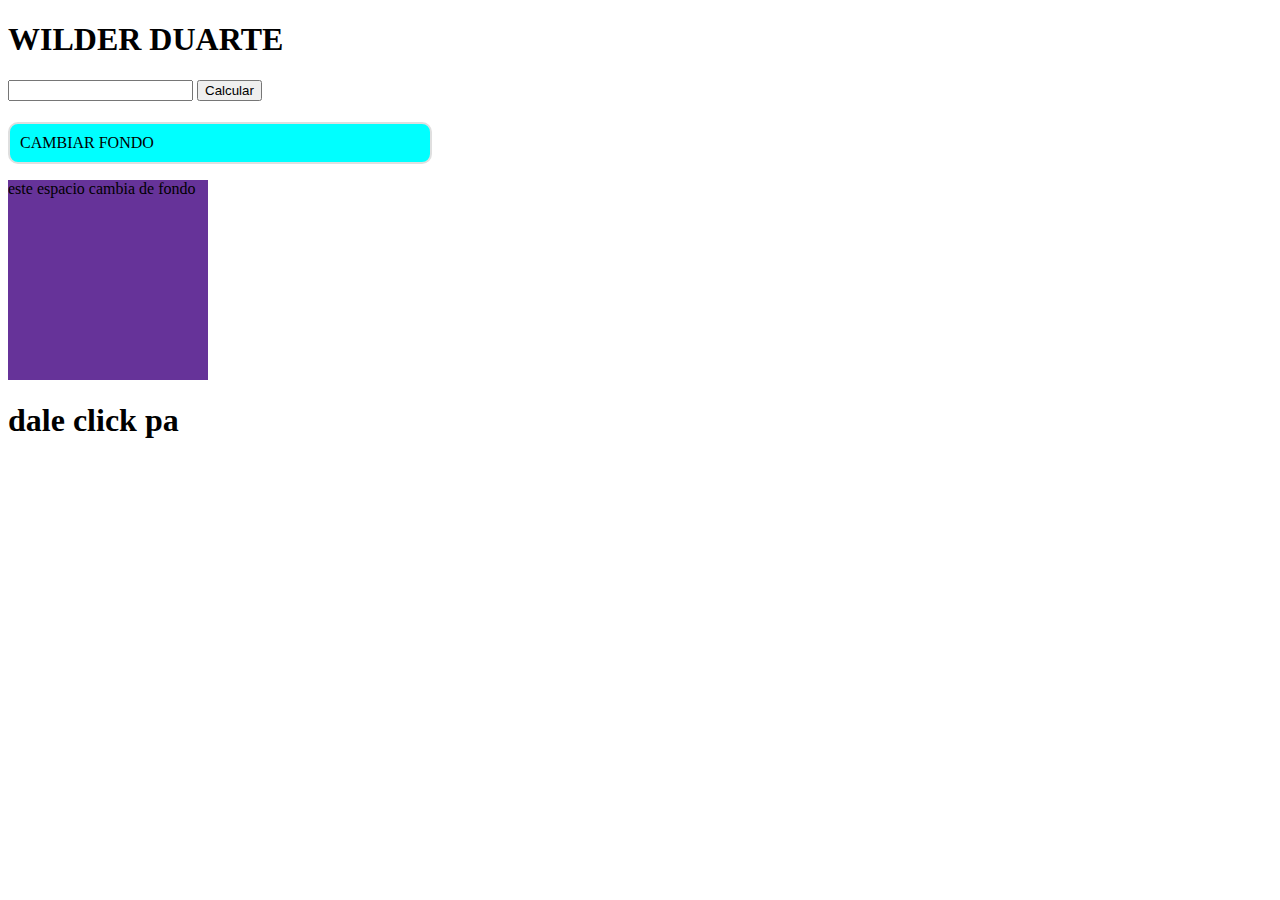
<file: html/clasejs.html>
<!DOCTYPE html>
<html lang="en">
<head>
    <meta charset="UTF-8">
    <meta http-equiv="X-UA-Compatible" content="IE=edge">
    <meta name="viewport" content="width=device-width, initial-scale=1.0">
    <title>Document</title>
</head>
<body id="contenedor">
    <h1>WILDER DUARTE   </h1>
    <input type="text" id="variable">
    <button onclick="name_function()" id="name_event">Calcular</button>
    <h1 id="titulo"></h1>
    <p id="cambiar_fondo">cambiar fondo</p>
    <div id="espacio">
        <p id="presioneclick">este espacio cambia de fondo</p>

    </div>
    <h1 id="daleclick"> dale click pa</h1>
    <style>
        #espacio{
            width: 200px;
            height: 200px;
            background: rebeccapurple;
        }
        #cambiar_fondo{
            background-color: aqua;
            text-transform: uppercase;
            padding: 10px;
            border-radius: 10px;
            border: 2px solid #dfdfdf;
            width: 400px;
        }
        #cambiar_fondo:hover{
            box-shadow: 0 0 10px gray;

        }
        
    </style>
    <script>
        
        console.log("ingresa");
        //variables //
        const nameuno = "ESTO es cualquier cosa";
        var name_dos = "esto es cualquier cosa";
        let nameTres = "esto es cualquier cosa";
        console.log(nameuno + "\n" + name_dos + "\n" + nameTres);

        //tipos de datos

        let num_a = 10;
        let num_b = 5.5;
        let num_c = "20";
        let boolean = false;
        let stringvar = "mi nombre es ";
        let arraynum = [1,2,3,4,5,"6","7","8"];
        let dias_Semana = ["Lunes","Martes","Miercoles","Jueves","Viernes"];
        let users = [
            {name: "JAvier", last_name:"QUintero", age:19},
            {name: "Juan", last_name:"pro", age:19},
            {name: "JAvier", last_name:"QUintero", age:19}
        ]
        //operadores aritmeticos + - * / % 
        let suma = num_a + num_b;
        let resta = num_a - num_b;
        let multi = num_a * num_b;
        let divi = num_a / num_b;
        let module = num_a % num_b;
        let expo = num_a ^ num_b;
        console.log(suma);
        suma = Math.round(suma);
        console.log("Suma = "+suma+ "\n Resta = "+resta);
        //operadores comparacion < / > / <> / <= / >= / = / == / ===
        // operadores logicos && / or || / ! negacion, diferente, contrario
        console.log(boolean + " -- "+ !boolean);
        //estructuras condicionales if / else / else if / switch / break /
        //estructuras repetitivas for / while / do while
        let long_nameuno = nameuno.length;
        console.log(long_nameuno);

        if(long_nameuno >= 22){
            let name_minus = nameuno.toLowerCase();
            console.log(name_minus);
            console.log(dias_Semana[0]);
            console.log(users[0].name)


        }
        else{
            console.log("no tiene la longitud");

        }
        for(let i =0; i< dias_Semana.length;i++){
            console.log(dias_Semana[i]);
        }
        let i = 0;
        while(i < dias_Semana.length){
            console.log(dias_Semana[i]);
            i++;

        }
        while(i < users.length){
            console.log(users[i].name)

            i++;
        }
        //funciones 
        function name_function(){
            let variable = document.getElementById('variable').value;
            variable = variable.toUpperCase();

            document.getElementById("titulo").innerText = variable;
            document.getElementById("titulo").style.color = "green";
        }
        document.getElementById("name_event").addEventListener("dbclick", function(){
            let variable = document.getElementById('variable').value;
            document.getElementById("titulo").style.background = "gray";

        });
        document.getElementById("cambiar_fondo").addEventListener( "mouseover", function(){
            document.getElementById('contenedor').style.background= "red";

        })
        document.getElementById("cambiar_fondo").addEventListener("mouseout",function(){
            document.getElementById("contenedor").style.background = "none";

        })
        document.getElementById("presioneclick").addEventListener("mouseenter", function(){
            document.getElementById("espacio").style.background = "green";
        } )
        document.getElementById("daleclick").addEventListener("click",function(){
            alert("hola mundo jajaja");
        })
    </script>
</body>
</html>
</file>
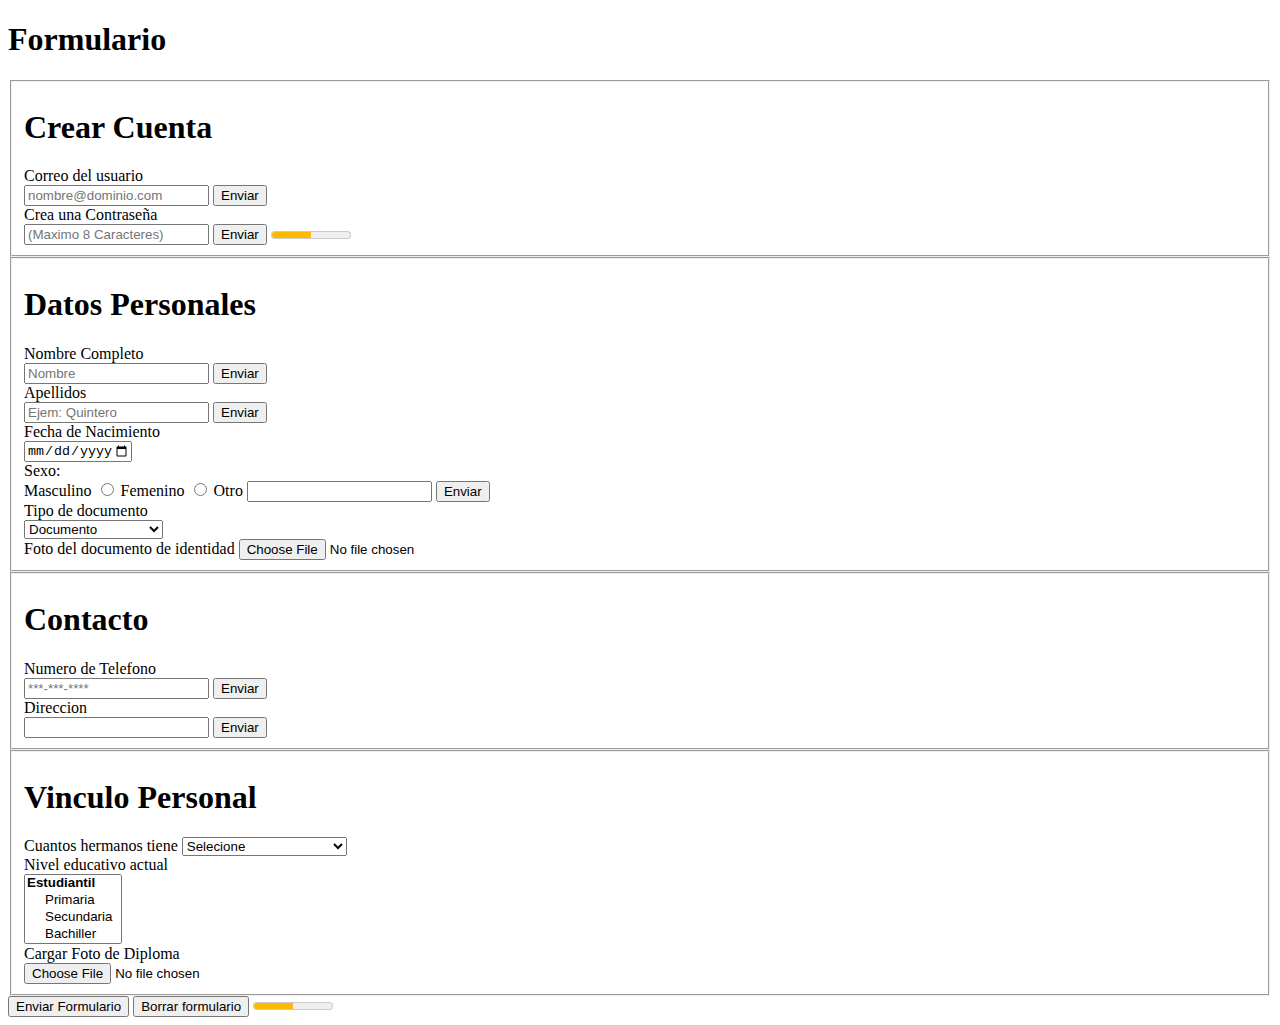
<file: html/form.html>
<!DOCTYPE html>
<html lang="en">
<head>
    <meta charset="UTF-8">
    <meta http-equiv="X-UA-Compatible" content="IE=edge">
    <meta name="viewport" content="width=device-width, initial-scale=1.0">
    <title>Formulario</title>
    <link rel="stylesheet" href="../css/style.css">
</head>
<body>
    <h1>Formulario</h1>
    <form name="formulario" method="post" action="/html/form.html">
        <fieldset>
            <h1>Crear Cuenta</h1>
            <label for="">Correo del usuario</label>
            <br>
            <input type="email" name="email " placeholder="nombre@dominio.com" required> 
            <input type="submit" value="Enviar" required />
            <br> 
            <label for="">Crea una Contraseña</label>
            <br>
            
            <input type="password" name="" id="contraseña" minlength="6" maxlength="12" placeholder="(Maximo 8 Caracteres)" required>
            <input type="submit" value="Enviar" />
            <meter min="0" max="100"
         low="25" high="75"
         optimum="100" value="50">

            
        </fieldset>

        <fieldset>
            <h1>Datos Personales</h1>

            <label for=""> Nombre Completo</label>
            <br>
            <input type="text" placeholder="Nombre" required class="inputcolors" minlength="5" maxlength="40"" >
            <button>Enviar</button>
            <br>
            <label for="">Apellidos</label>
            <br>
            <input type="" placeholder="Ejem: Quintero" required>
            <button>Enviar</button>
            <br>
            <label for="">Fecha de Nacimiento</label>
            <br>
            <input type="date" name="Fecha" min="1900-01-01" max="2020-01-01" required>
            <br>
            <label for="sexo">Sexo:</label>
            <br>
            <label for="Hombre">Masculino</label>
            <input type="radio" name="sexo" id="hombre" value="H">
            <label for="Mujer">Femenino</label>
            <input type="radio" name="sexo" id="mujer" value="M">
            <label for="">Otro</label>
            <input type="text"  maxlength="10" minlength="5"required pattern="[Aa-Za-z]"   >
            <button>Enviar</button>
            <br>
            <label for="">Tipo de documento</label>
            <br>
            <select name="" id="">
                <option value="0" selected>Documento</option>
                <option value="1">Tarjeta de identidad</option>
                <option value="2">Cedula</option>
                <option value="3">Pasaporte</option>
            </select>
            <br>
            <label for="Foto de documento de identidad">Foto del documento de identidad</label>
            <input type="file" >

        </fieldset>

        <fieldset>
            <h1>Contacto</h1>
            <label for="">Numero de Telefono</label>
           
            <br>
            <input type="text" placeholder="***-***-****"  maxlength="10" minlength="10" required >
            <button>Enviar</button>
            <br>
            <label for="">Direccion</label>
            <br>
            <input type="text" required>
            <button>Enviar</button>
        </fieldset>

        <fieldset>
            <h1>Vinculo Personal</h1>
            <label for="">Cuantos hermanos tiene</label>
            <select name="combo" >
                <option value="Opcion"selected>Selecione</option>
                <option value="0">Ninguno</option>
                <option value="1" >Un Hermano</option> <!-- Opción por defecto -->
                <option value="2">Dos hermanos</option>
                <option value="3">Tres hermanos</option>
                <option value="4">Cuatro hermanos o mas</option>
              </select>
              <br>
              <label for="">Nivel educativo actual</label>
              <br>
              <select name="combo" multiple>
                
                <optgroup label="Estudiantil">
                  <option value="1" label="Primaria"> </option>
                  <option value="2" label="Secundaria"></option>
                  <option value="3" label="Bachiller"></option>
                </optgroup>
            
                <optgroup label="Superior">
                  <option value="2" label="Universitario"> </option>
                  <option value="3" label="Egresado"> </option>
                </optgroup>
              </select>
              <br>
              <label for="">Cargar Foto de Diploma</label>
              <br>
              <input type="file">
        </fieldset>
        <input type="submit" value="Enviar Formulario">
        <input type="reset" value="Borrar formulario" />
        <meter min="0" max="100"
            low="25" high="75"
            optimum="100" value="50">
    </form>
</body>
</html>
</file>
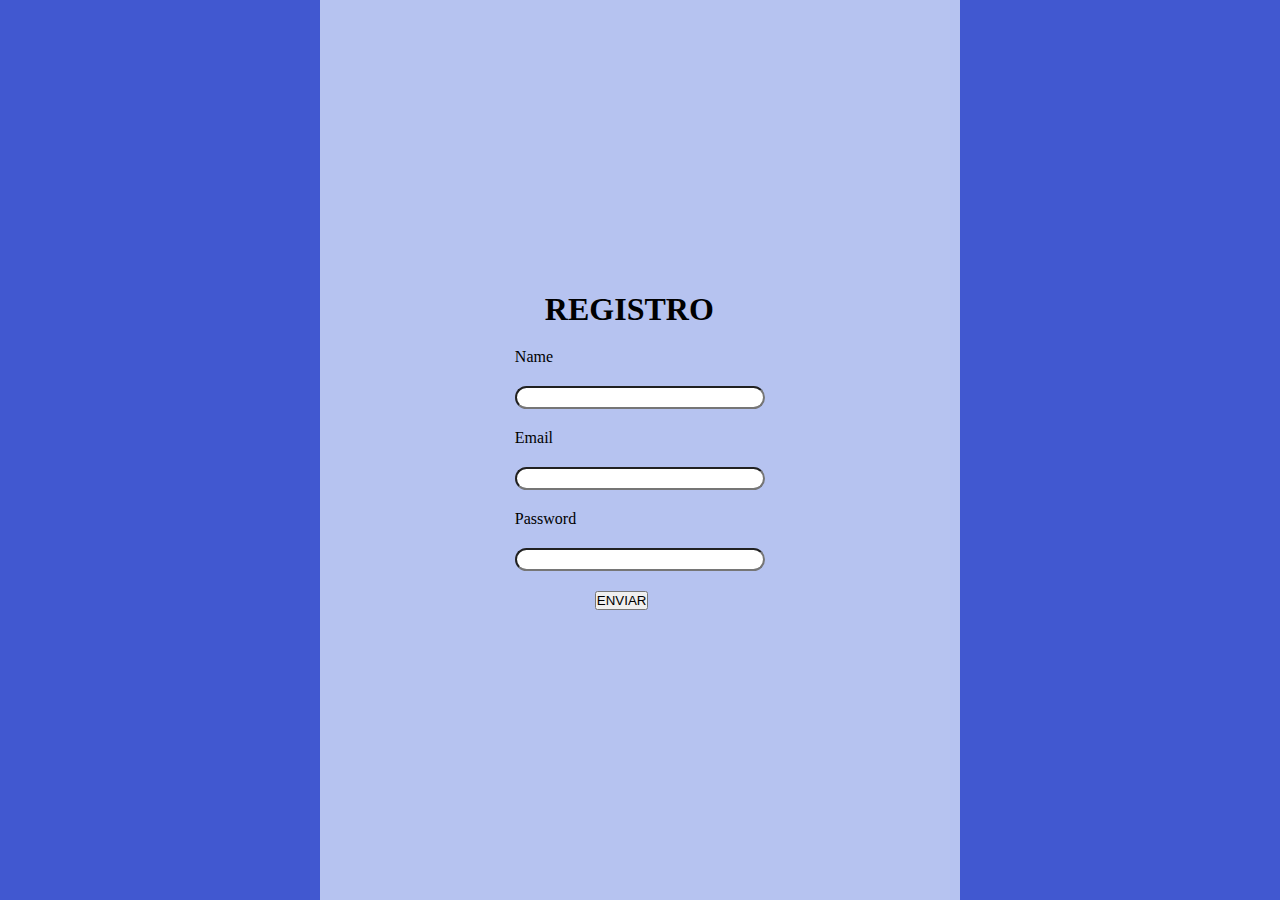
<file: html/formjs.html>
<!DOCTYPE html>
<html lang="en">
<head>
    <meta charset="UTF-8">
    <meta http-equiv="X-UA-Compatible" content="IE=edge">
    <meta name="viewport" content="width=device-width, initial-scale=1.0">
    <title>Validaciones JS</title>
   
    <style>
    *{
    margin: 0;
    padding: 0;
    box-sizing: border-box;
    }
    body{
        background-color: #4158D0;
        background-image: linear-gradient(43deg, #4158D0 0%, #C850C0 46%, #FFCC70 100%);
;
    }
    .formulario{
        display: flex;
        justify-content: center;
        align-items: center;
        height: 100%;
        width: 50%;
        position: absolute;
        left: 25%;
        background-color: rgba(240, 248, 255, 0.671);
    }
    .formulario input{
        width: 100%;
        border-radius: 25px;
        margin: 20px 0;
        padding: 2px;
    }
    .formulario h1{
        padding: 0 0 20px 30px;
    }
    .formulario button{
        margin:  0 0 0 80px;
    }


    </style>
</head>
<body>
    <div class="formulario">
        <form action="" id="form" autocomplete="off">
            <h1>REGISTRO</h1>
            <div class="grupo">
                <label for="">Name</label>
                <input type="text" id="name">
            </div>
            <div class="grupo">
                <label for="">Email</label>
                <input type="email" id="email">
            </div>
            <div class="grupo">
                <label for="">Password</label>
                <input type="password" id="password">
            </div>
            <button id="enviar" type="submit">ENVIAR</button>
            <p id="espacioinfo"></p>
    
        </form>

    </div>
   

    <script>
        const   form = document.getElementById("form");
        const name = document.getElementById("name");
        const email = document.getElementById("email");
        const password = document.getElementById("password");
        const espacioinfo = document.getElementById("espacioinfo");
        form.addEventListener("submit", evento=>{
            evento.preventDefault();
            let emailval = /^\w+([\.-]?\w+)*@\w+([\.-]?\w+)*(\.\w{2,3})+$/;
            let info = "";
            let verificar = false
            if(name.value.length < 2){
                info += "el nombre debe ser mayor a 2 caracteres  <br> ";
                verificar = true;
                name.style.background = "red";

            }
            
            if(!emailval.test(email.value)){
                info += "el email es incorrecto  <br>" ;
                verificar = true;
                email.style.background = "red";

            }
            if(password.value.length < 8){
                info += "la contraseña debe tener 8 o mas caracteres    <br> ";
                verificar = true;
                password.style.background = "red";
            
            }
            if(verificar ){
                espacioinfo.innerHTML = info;
                espacioinfo.style.color = "red"
                name.style.background = "green";




            }else{
                espacioinfo.innerText = "enviado con exito";
                espacioinfo.style.color = "green";
               

            }
        })
    </script>
</body>
</html>
</file>
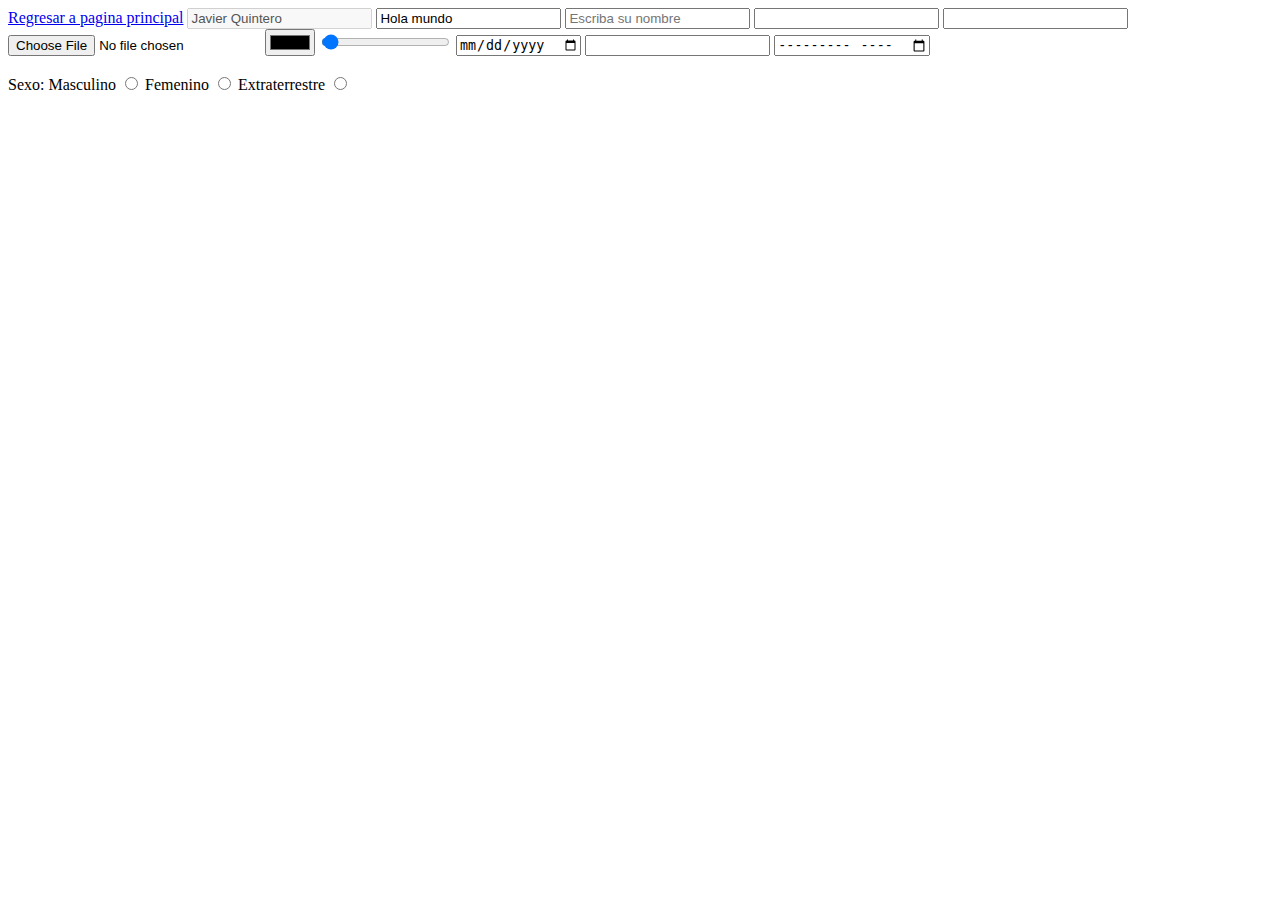
<file: html/newform.html>
<!DOCTYPE html>
<html lang="en">
<head>
    <meta charset="UTF-8">
    <meta http-equiv="X-UA-Compatible" content="IE=edge">
    <meta name="viewport" content="width=device-width, initial-scale=1.0">
    <title>Document</title>
    <link rel="stylesheet" href="../css/style.css">
</head>
<body>
    <a href="../index.html">Regresar a pagina principal</a>
   <input type="text" value="Javier Quintero" disabled class="inputcolor">
   <input type="text" value="Hola mundo" readonly class="inputcolor">
   <input type="text" placeholder="Escriba su nombre" required class="inputcolor">
   <input type="password" name="" id="contraseña" >
   <input type="text" maxlength="10" minlength="10">
   <input type="file" name="" id="">
   <input type="color">
   
   <input type="range" min=" 0" max="5 " step=" 1" value="2" >
   <input type="date" >
   <input type="email">
   <input type="month">
   <br><br>
   <label for="sexo">Sexo:</label>
   <label for="Hombre">Masculino</label>
   <input type="radio" name="sexo" id="hombre" value="H">
   <label for="Mujer">Femenino</label>
   <input type="radio" name="sexo" id="mujer" value="M">
   <label for="Extraterrestre">Extraterrestre</label>
   <input type="radio" name="sexo" id="Extraterrestre" value="E">
</body>
</html>
</file>
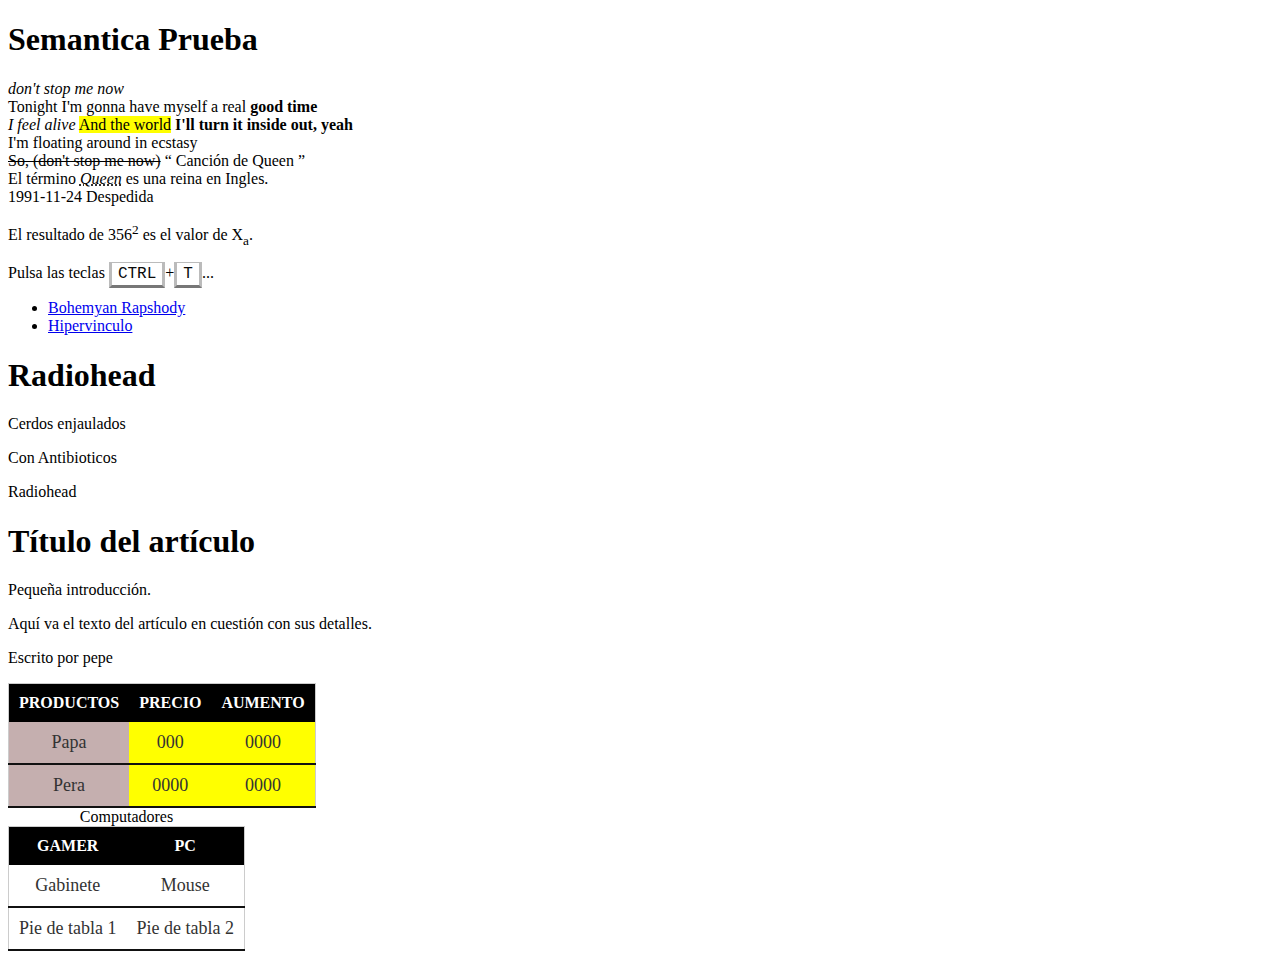
<file: html/semantica.html>
<!DOCTYPE html>
<html lang="en">
<head>
    <meta charset="UTF-8">
    <meta http-equiv="X-UA-Compatible" content="IE=edge">
    <meta name="viewport" content="width=device-width, initial-scale=1.0">
    <title>Semantica</title>
    <link rel="stylesheet" href="../css/style.css">
</head>
<body>
    <h1>Semantica Prueba</h1>
    <p><cite>don't stop me now</cite> <br> Tonight I'm gonna have myself a real <strong>good time </strong>
        <br><em>I feel alive</em>
        <mark>And the world</mark> <strong>I'll turn it inside out, yeah</strong> 
        <br><span>I'm floating around in ecstasy</span>
        <br><s>So, (don't stop me now)</s>
        <q cite="https://www.youtube.com/watch?v=HgzGwKwLmgM">
         Canción de Queen
        </q> 
        <br> El término <dfn><abbr title="Queen">Queen</abrr></dfn> es una reina en Ingles.
        <br><time datetime="1991-11-24">1991-11-24</time>
        <data value="ESDLA3">Despedida</data>
    </p>
    <p>El resultado de 356<sup>2</sup> es el valor de X<sub>a</sub>.</p>
    <p>Pulsa las teclas <kbd>CTRL</kbd>+<kbd>T</kbd>...</p>

<style>
kbd {
  font-family: "Victor Mono", monospace;
  padding: 2px 6px;
  background: #ffffff;
  border: 3px solid #bbb;
  border-top-width: 1px;
  border-bottom: 3px solid #777;
  color: rgb(10, 10, 10);
}
</style>
<ul>
   <li><a href="https://www.youtube.com/watch?v=fJ9rUzIMcZQ">Bohemyan Rapshody</a></li>
   <li><a href="https://lenguajehtml.com/html/semantica/enlaces-o-hipervinculos/">Hipervinculo</a></li>
</ul>
<div class="articulo">
    <h1>Radiohead</h1>
    <p class="intro">Cerdos enjaulados</p>
    <p class="contenido">Con Antibioticos</p>
    <p class="pie">Radiohead</p>
</div>
<article>
    <header>
      <h1>Título del artículo</h1>
      <p class="intro">Pequeña introducción.</p>
    </header>
    <p class="contenido">Aquí va el texto del artículo en cuestión con sus detalles.</p>
    <footer>
      <p>Escrito por pepe</p>
    </footer>
</article>
<style>
    table {
      border-collapse: collapse;
      border: 1px solid #ccc;
    }
    
    td,
    th {
      padding: 10px;
    }
    
    th {
      background: #000;
      color: #fff;
      text-transform: uppercase;
    }
    td {
      text-align: center;
      border-bottom: 2px solid #111;
      color: #333;
      font-size: 18px;
    }
  </style>
  <table>
    <tr>
      <th>Productos</th>
      <th>Precio</th>
      <th>Aumento</th>
    </tr>
    <tr>
      <td>Papa</td>
      <td>000</td>
      <td>0000</td>
    </tr>
    <tr>
      <td>Pera </td>
      <td>0000</td>
      <td>0000</td>
    </tr>
    <colgroup>
      <col style="background:rgb(197, 175, 175)">
      <col span="2" style="background:yellow">
    </colgroup>
  </table>
  <table>
    <!-- Table footer: pie de la tabla (tfoot) -->
    <tfoot>
      <tr>
        <td>Pie de tabla 1</td>
        <td>Pie de tabla 2</td>
      </tr>
    </tfoot>
    <!-- Table header: cabecera de la tabla (thead) -->
    <thead>
      <tr>
        <th>Gamer</th>
        <th>Pc</th>
      </tr>
    </thead>
    <!-- Table body: cuerpo de la tabla (tbody) -->
    <tbody>
      <tr>
        <td>Gabinete</td>
        <td>Mouse</td>
      </tr>
    </tbody>
    
    <caption>
      Computadores
    </caption>
  </table>

</body>
</html>
</file>
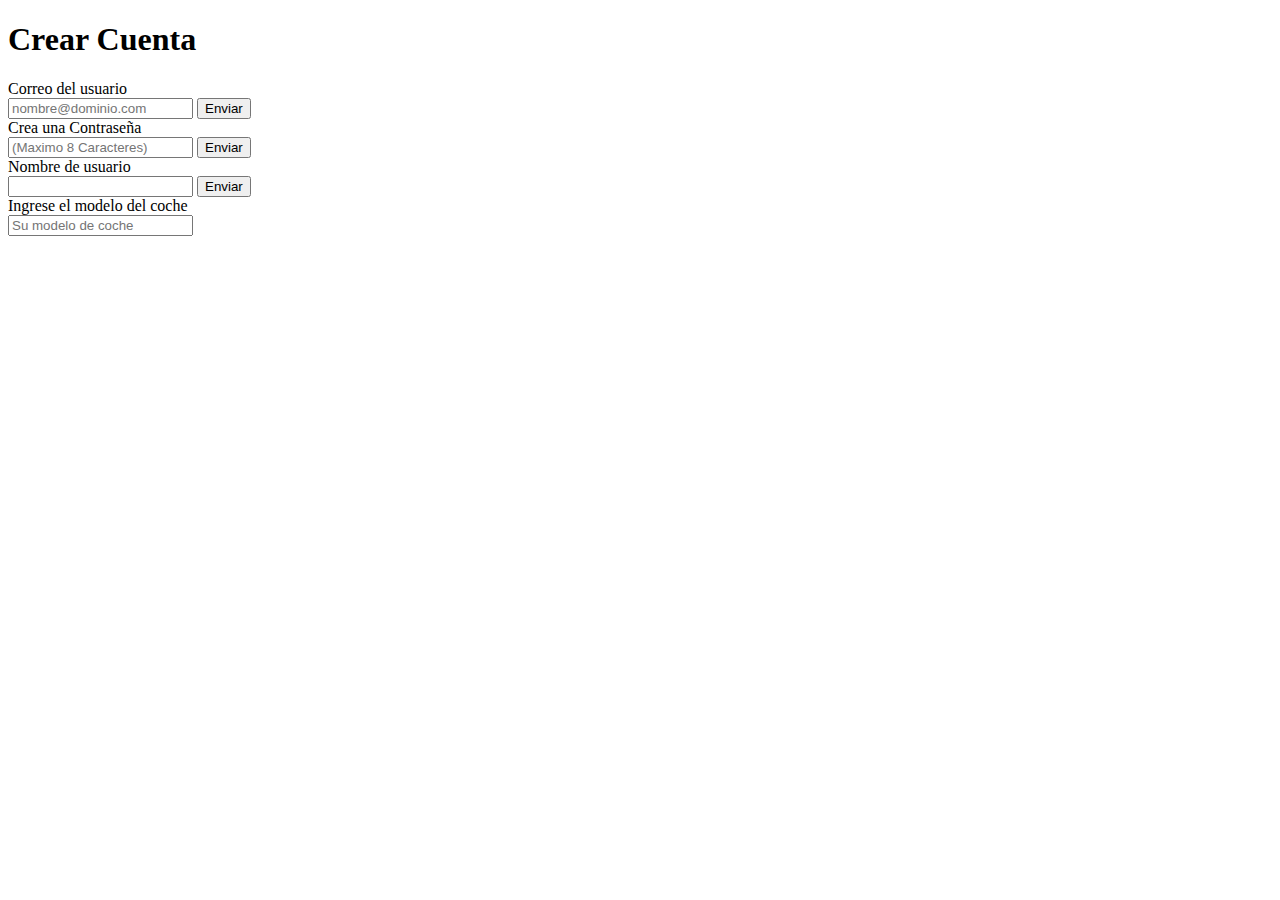
<file: html/validaciones.html>
<!DOCTYPE html>
<html lang="en">
<head>
    <meta charset="UTF-8">
    <meta http-equiv="X-UA-Compatible" content="IE=edge">
    <meta name="viewport" content="width=device-width, initial-scale=1.0">
    <link rel="stylesheet" href="../css/style.css">
    <title>Document</title>
</head>
<body>
    <h1>Crear Cuenta</h1>
            <label for="">Correo del usuario</label>
            <br>
            <input type="email" name="email "placeholder="nombre@dominio.com" required /> 
            <button>Enviar</button>
            <br> 
            <label for="">Crea una Contraseña</label>
            <br>
            
            <input type="password" name="" id="contraseña" minlength="6" maxlength="12" placeholder="(Maximo 8 Caracteres)" required pattern="[A-Za-z0-9]"/>
            <button>Enviar</button>

            <br><label for="">Nombre de usuario</label><br>
            <input type="text" required pattern="[A-Za-z0-9]{5,40}" minlength="5" maxlength="40">
            <button>Enviar</button>
            <form name="formulario" method="post" action="/send.php">
                <label for="Ingrese el modelo del coche">Ingrese el modelo del coche</label><br>
                <input type="text" name="coche" placeholder="Su modelo de coche"
                       required pattern="A|a(1|3|4|15)"
                       title="Modelos posibles: A1, A3, A4 y A15" />
            </form>
</body>
</html>
</file>
<file: css/style.css>

</file>
